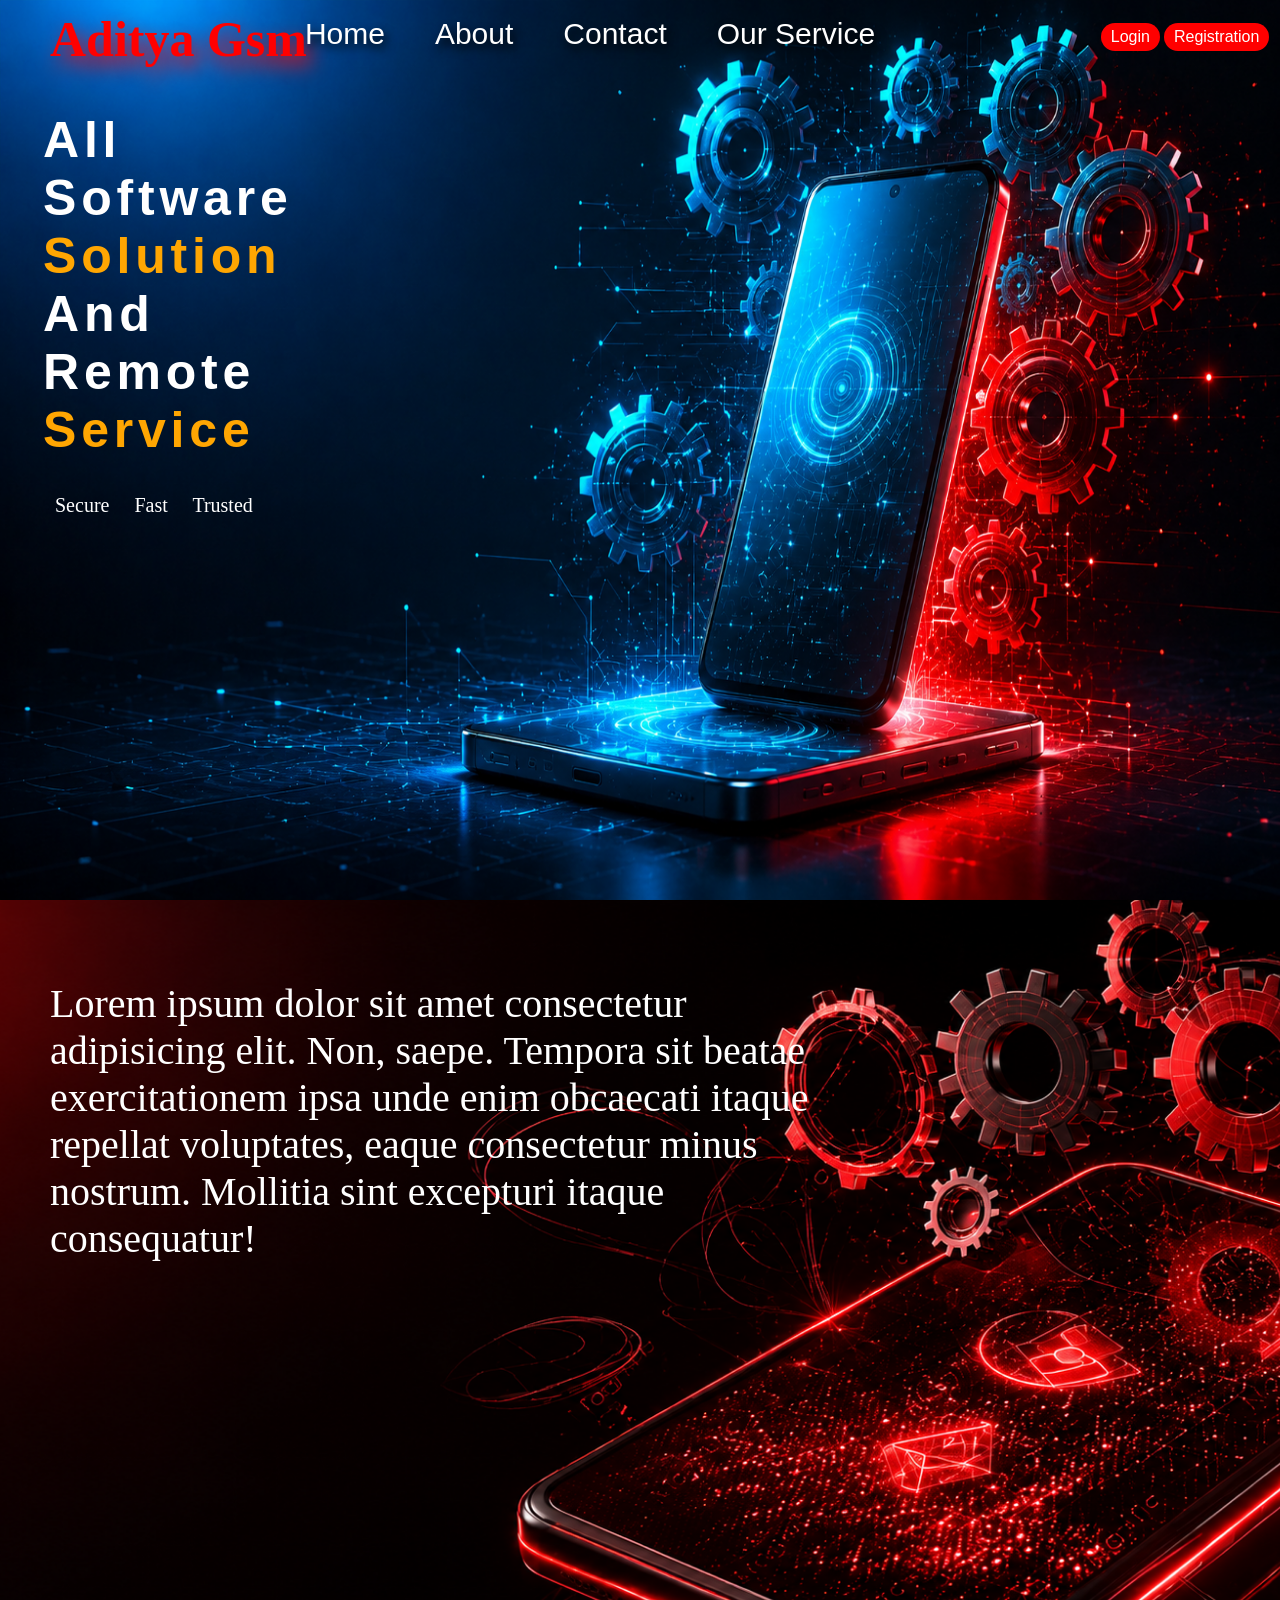
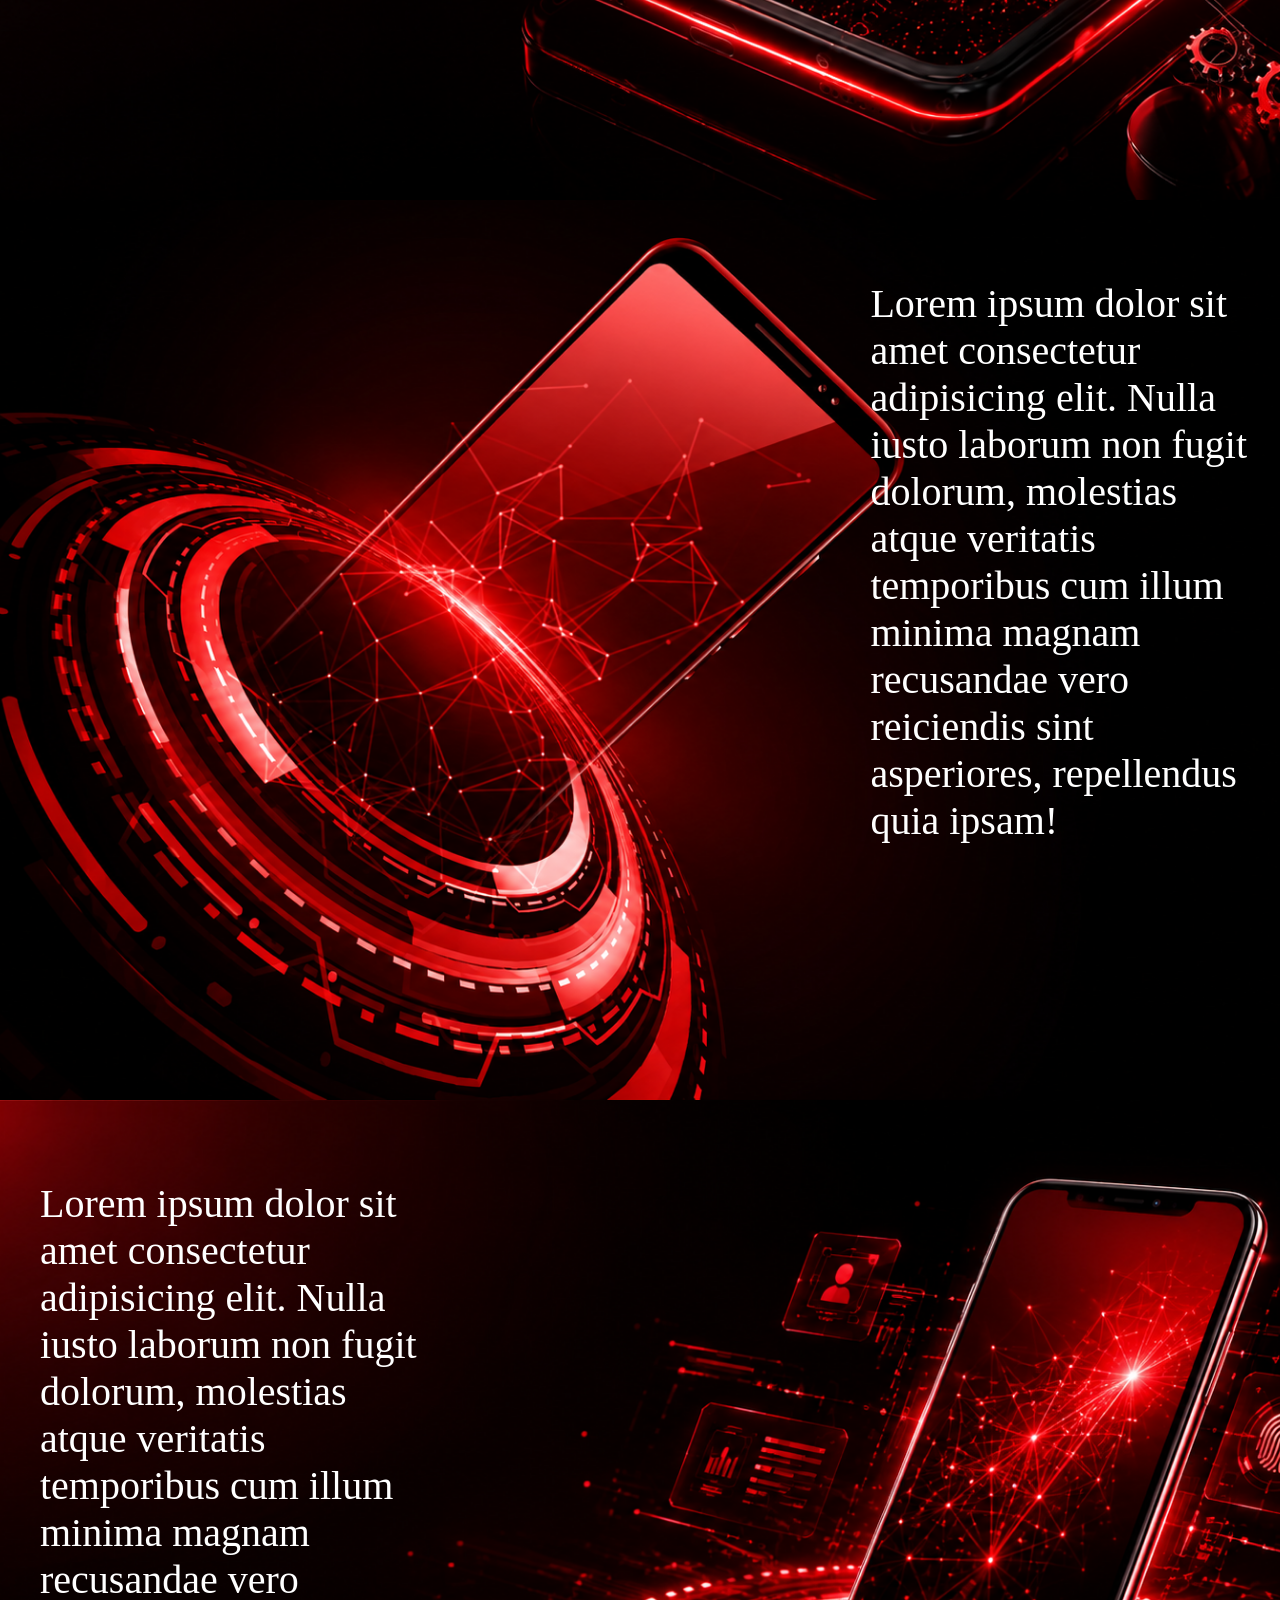
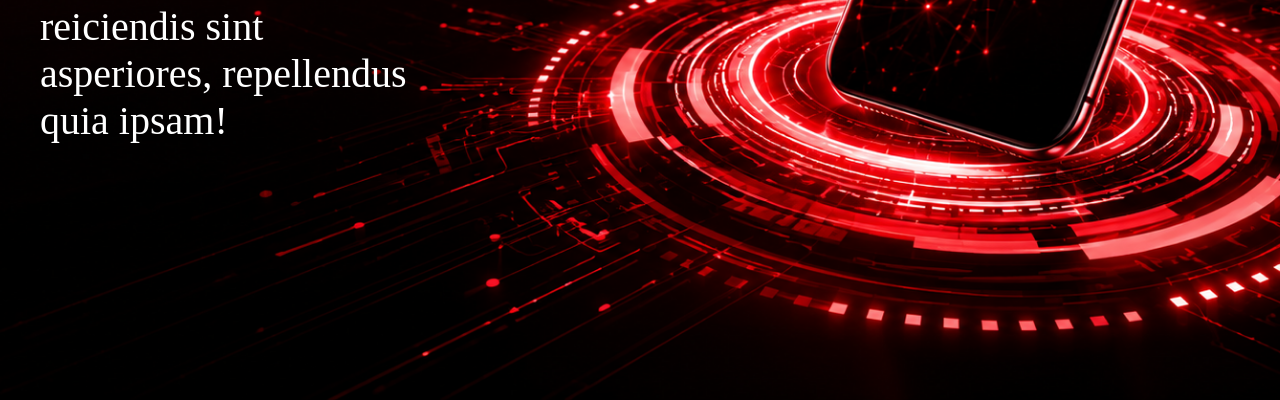
<file: index.html>
<!DOCTYPE html>
<html lang="en">
<head>
    <meta charset="UTF-8">
    <meta name="viewport" content="width=device-width, initial-scale=1.0">
    <title>ADITYA GSM </title>
    <link rel="stylesheet" href="front.css">
</head>
<body>
    <header>
    <div class="header1">
<div class="content1">
    <h1 class="one"> Aditya Gsm </h1>
     <div class="nav">
        <a href="index.html">Home</a>
        <a href="about.html">About</a>
        <a href="contact.html">Contact</a>
        <a href="service.html">Our Service</a>
    </div>
    <div class="btn">
    <button class="log" onclick="window.location.href='login.html'">
    Login
</button>
 <button class="reg"
onclick="window.location.href='registration/index.html'">
Registration
</button>
</div>
    <h3 class="third">
       all software <span class="highlight">solution</span> and remote  <span class="highlight">service</span> 
    </h3>
    <p class="para1"> secure fast trusted</p>
</div>
    </div>
    </header>
    <main class="page2">
        <div class="content2">
                <p class="para2">
                Lorem ipsum dolor sit amet consectetur adipisicing elit. Non, saepe. Tempora sit beatae exercitationem ipsa unde enim obcaecati itaque repellat voluptates, eaque consectetur minus nostrum. Mollitia sint excepturi itaque consequatur!</p>
            </div>
        </div>
    </main>
    <main class="page3">
<div class="contant3">
    <p class="para3">
        Lorem ipsum dolor sit amet consectetur adipisicing elit. Nulla iusto laborum non fugit dolorum, molestias atque veritatis temporibus cum illum minima magnam recusandae vero reiciendis sint asperiores, repellendus quia ipsam!
    </p>
</div>
    </main>
     <main class="page4">
<div class="contant4">
    <p class="para4">
        Lorem ipsum dolor sit amet consectetur adipisicing elit. Nulla iusto laborum non fugit dolorum, molestias atque veritatis temporibus cum illum minima magnam recusandae vero reiciendis sint asperiores, repellendus quia ipsam!
    </p>
</div>
    </main>
</body>
</html>
</file>
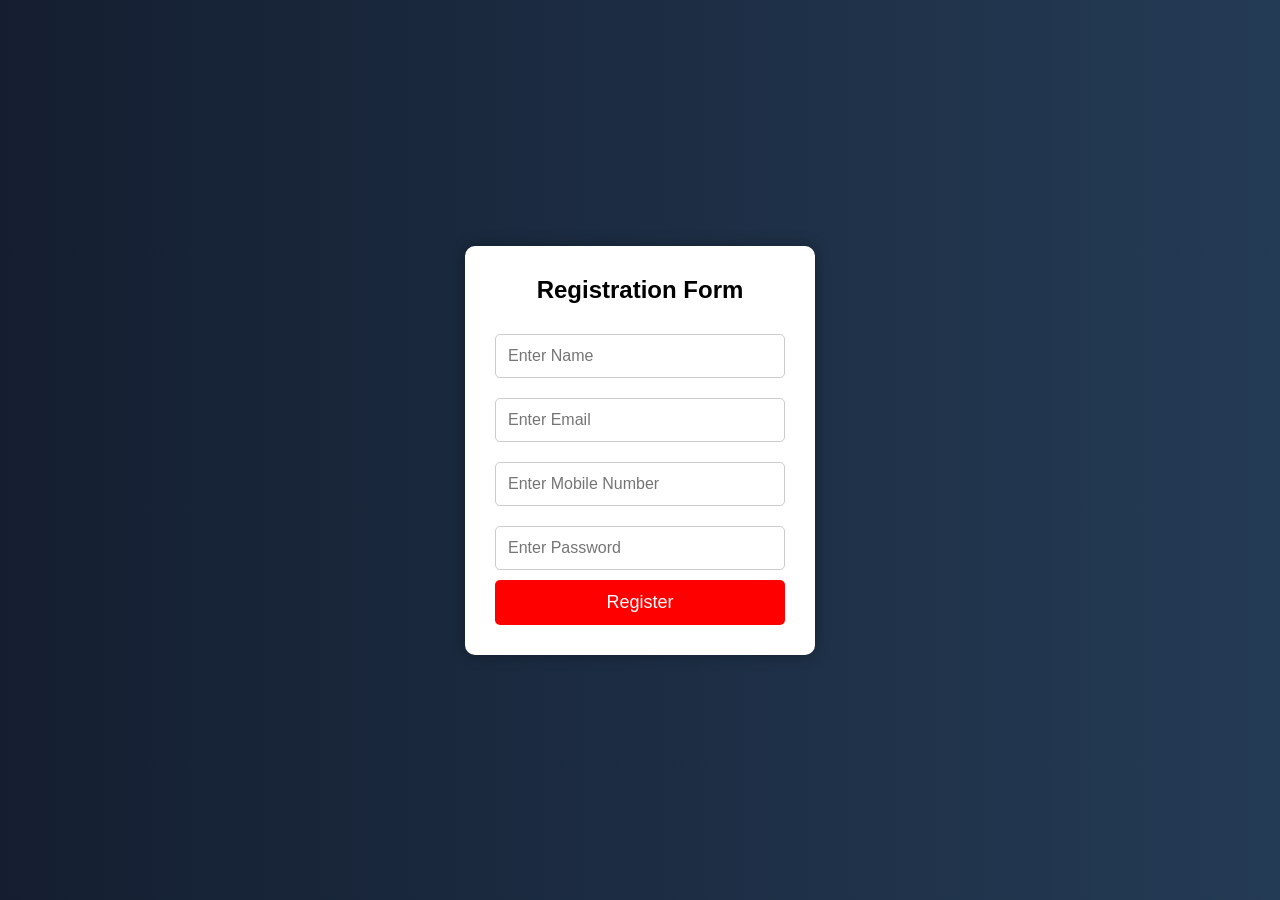
<file: registration/index.html>
<!DOCTYPE html>
<html lang="en">
<head>
    <meta charset="UTF-8">
    <meta name="viewport" content="width=device-width, initial-scale=1.0">
    <title>Registration Form</title>
    <link rel="stylesheet" href="style.css".
   
</head>
<body>

    <div class="container">
        <h2>Registration Form</h2>

        <form action="register.php" method="POST">

            <input type="text"
                   name="name"
                   placeholder="Enter Name"
                   required>

            <input type="email"
                   name="email"
                   placeholder="Enter Email"
                   required>

            <input type="text"
                   name="mobile"
                   placeholder="Enter Mobile Number"
                   required>

            <input type="password"
                   name="password"
                   placeholder="Enter Password"
                   required>

            <button type="submit">Register</button>

        </form>
    </div>

</body>
</html>
</file>
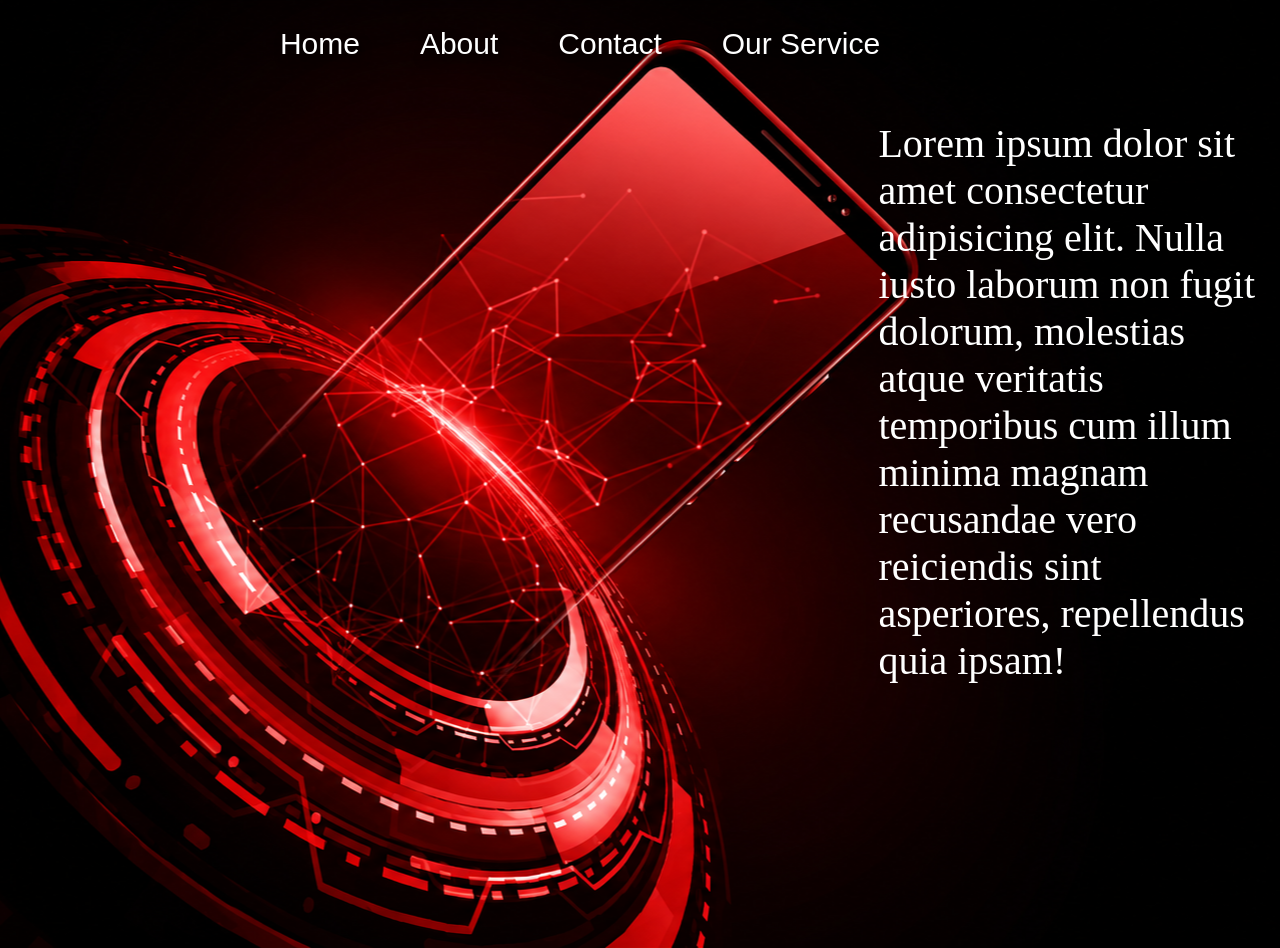
<file: about.html>
<!DOCTYPE html>
<html lang="en">
<head>
    <meta charset="UTF-8">
    <meta name="viewport" content="width=device-width, initial-scale=1.0">
    <title>Document</title>
    <link rel="stylesheet" href="about.css">
</head>
<body> 
    <main class="page3">
        <div class="contant3">
       <div class="nav">
        <a href="index.html">Home</a>
        <a href="about.html">About</a>
        <a href="contact.html">Contact</a>
        <a href="service.html">Our Service</a>
        
    </div>
    <p class="para3">
        Lorem ipsum dolor sit amet consectetur adipisicing elit. Nulla iusto laborum non fugit dolorum, molestias atque veritatis temporibus cum illum minima magnam recusandae vero reiciendis sint asperiores, repellendus quia ipsam!
    </p>
</div>
    </main>
</body>
</html>
</file>
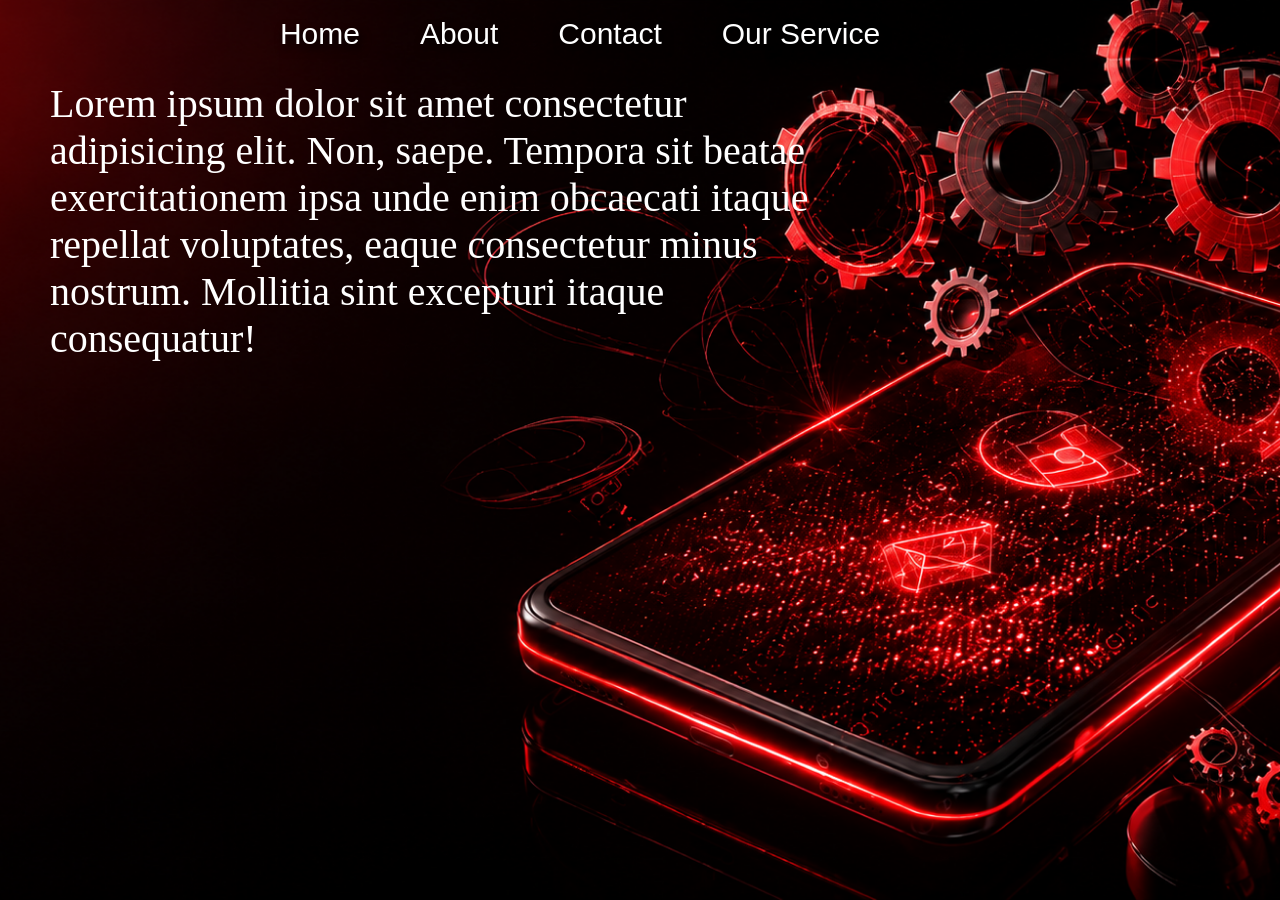
<file: contact.html>
<!DOCTYPE html>
<html lang="en">
<head>
    <meta charset="UTF-8">
    <meta name="viewport" content="width=device-width, initial-scale=1.0">
    <title>Document</title>
    <link rel="stylesheet" href="contact.css">
</head>
<body>
    <main class="page2">
        <div class="content2">
       <div class="nav">
        <a href="index.html">Home</a>
        <a href="about.html">About</a>
        <a href="contact.html">Contact</a>
        <a href="service.html">Our Service</a>
    </div>
                <p class="para2">
                Lorem ipsum dolor sit amet consectetur adipisicing elit. Non, saepe. Tempora sit beatae exercitationem ipsa unde enim obcaecati itaque repellat voluptates, eaque consectetur minus nostrum. Mollitia sint excepturi itaque consequatur!</p>
            </div>
        </div>
    </main>
</body>
</html>
</file>
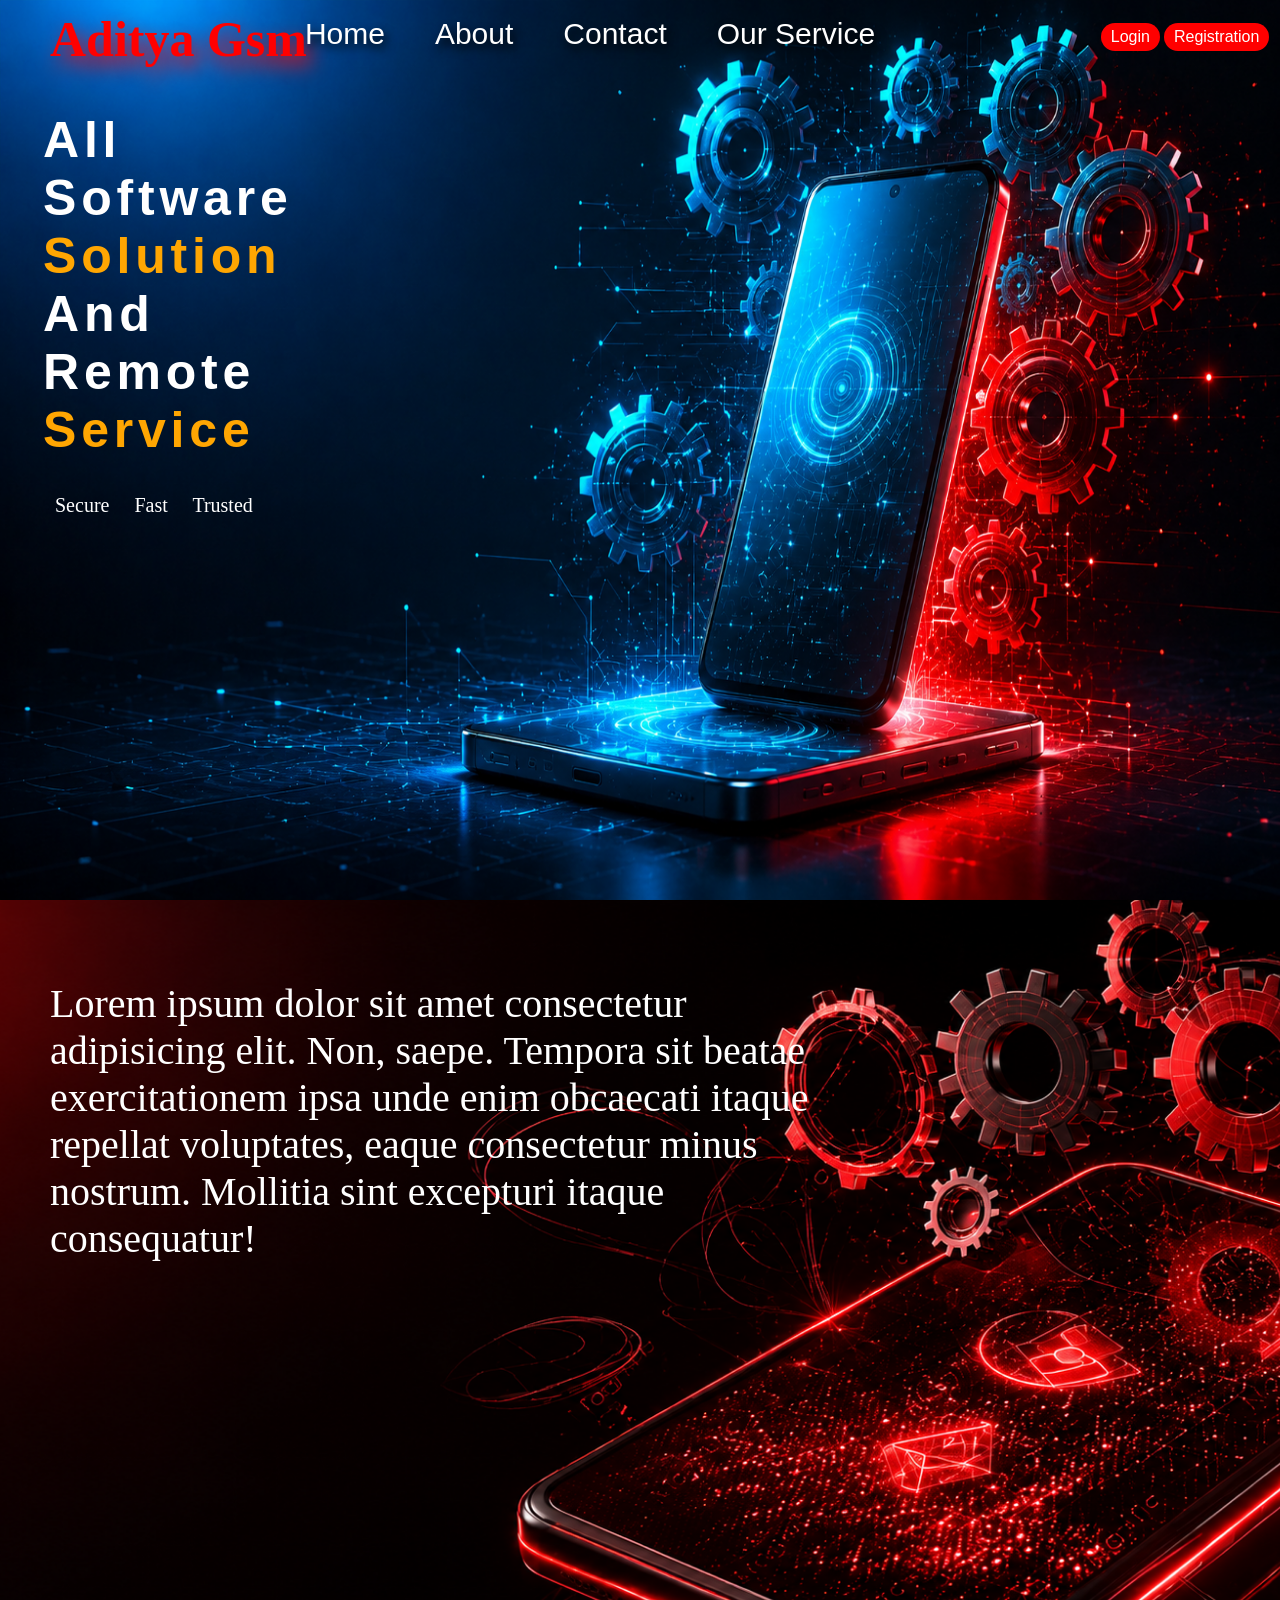
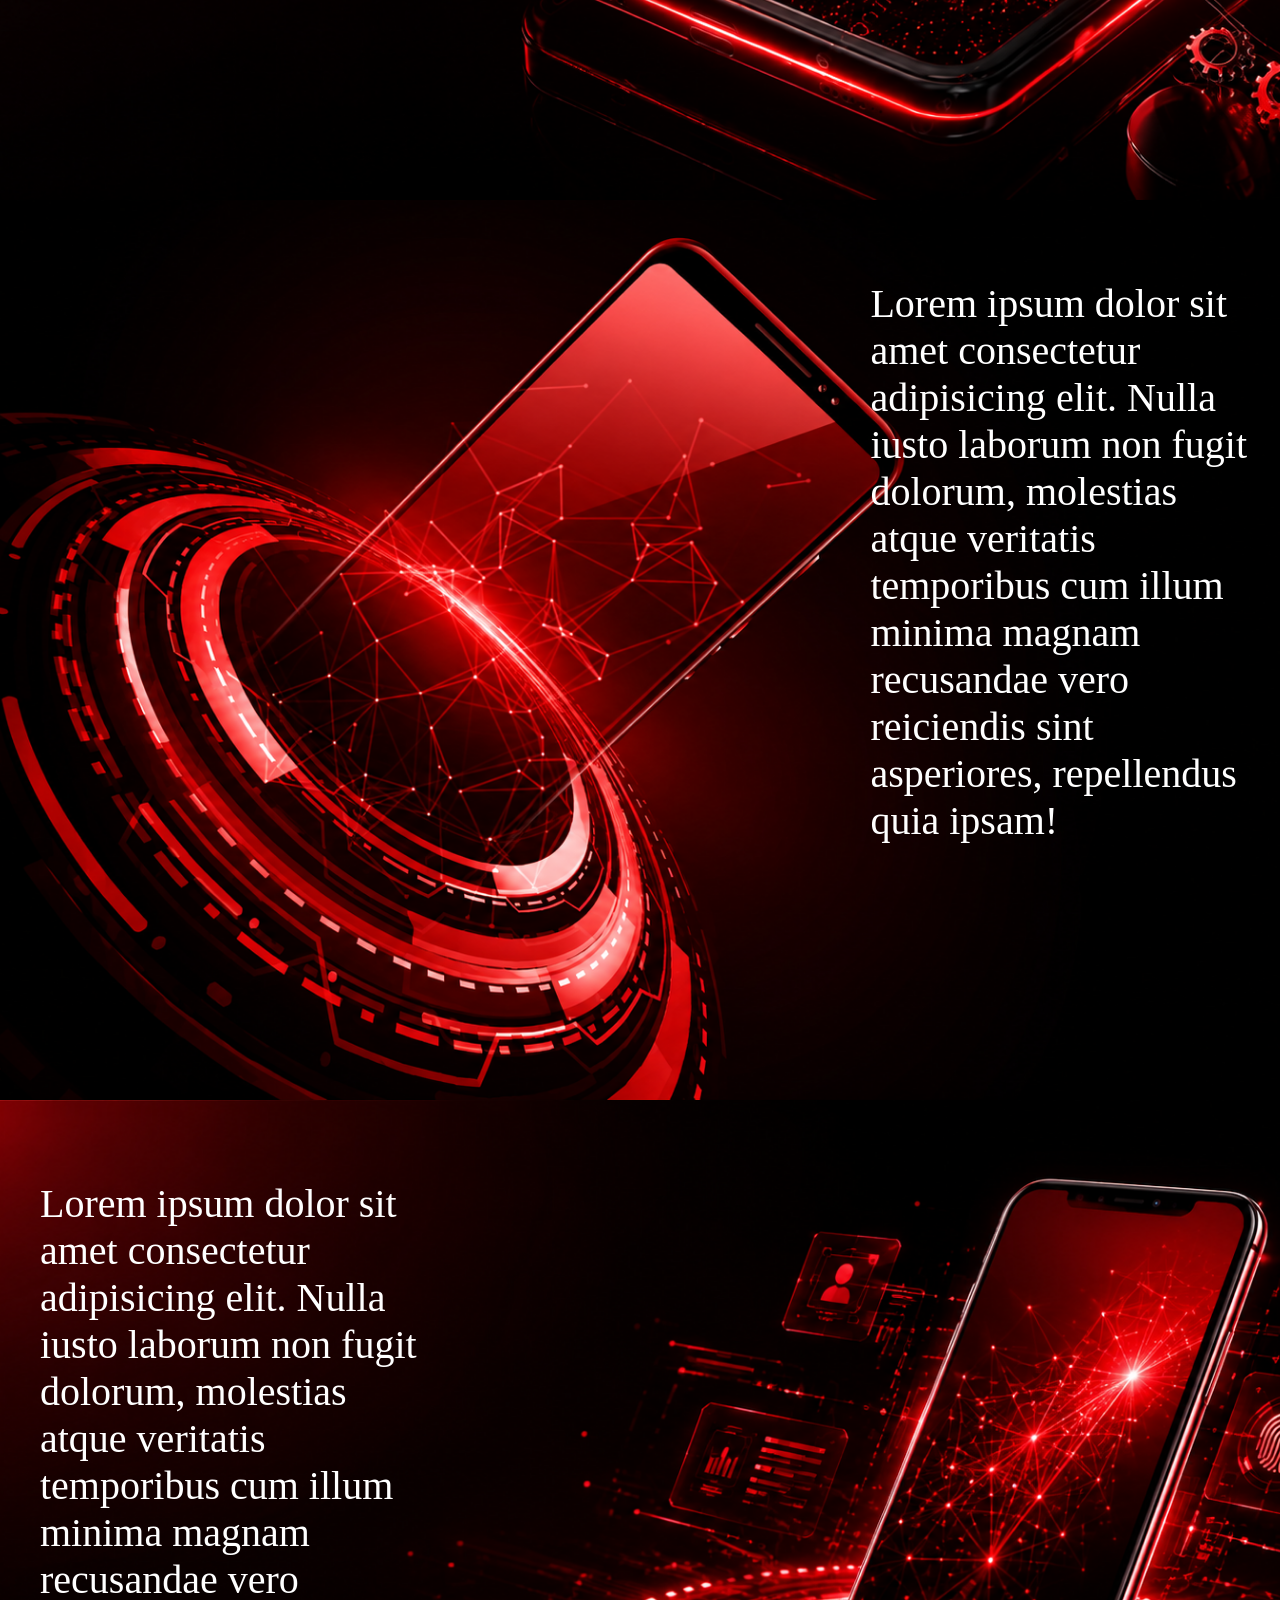
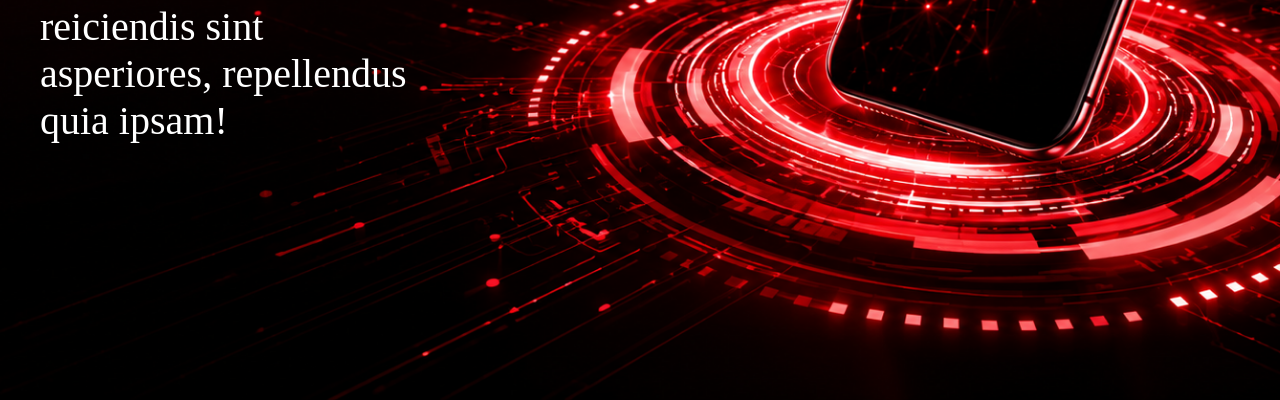
<file: FRONT.HTML>
<!DOCTYPE html>
<html lang="en">
<head>
    <meta charset="UTF-8">
    <meta name="viewport" content="width=device-width, initial-scale=1.0">
    <title>ADITYA GSM </title>
    <link rel="stylesheet" href="FRONT.CSS">
</head>
<body>
    <header>
    <div class="header1">
<div class="content1">
    <h1 class="one"> Aditya Gsm </h1>
     <div class="nav">
        <a href="FRONT.HTML">Home</a>
        <a href="about.html">About</a>
        <a href="contact.html">Contact</a>
        <a href="service.html">Our Service</a>
    </div>
    <div class="btn">
    <button class="log" onclick="window.location.href='login.html'">
    Login
</button>
 <button class="reg"
onclick="window.location.href='registration/index.html'">
Registration
</button>
</div>
    <h3 class="third">
       all software <span class="highlight">solution</span> and remote  <span class="highlight">service</span> 
    </h3>
    <p class="para1"> secure fast trusted</p>
</div>
    </div>
    </header>
    <main class="page2">
        <div class="content2">
                <p class="para2">
                Lorem ipsum dolor sit amet consectetur adipisicing elit. Non, saepe. Tempora sit beatae exercitationem ipsa unde enim obcaecati itaque repellat voluptates, eaque consectetur minus nostrum. Mollitia sint excepturi itaque consequatur!</p>
            </div>
        </div>
    </main>
    <main class="page3">
<div class="contant3">
    <p class="para3">
        Lorem ipsum dolor sit amet consectetur adipisicing elit. Nulla iusto laborum non fugit dolorum, molestias atque veritatis temporibus cum illum minima magnam recusandae vero reiciendis sint asperiores, repellendus quia ipsam!
    </p>
</div>
    </main>
     <main class="page4">
<div class="contant4">
    <p class="para4">
        Lorem ipsum dolor sit amet consectetur adipisicing elit. Nulla iusto laborum non fugit dolorum, molestias atque veritatis temporibus cum illum minima magnam recusandae vero reiciendis sint asperiores, repellendus quia ipsam!
    </p>
</div>
    </main>
</body>
</html>
</file>
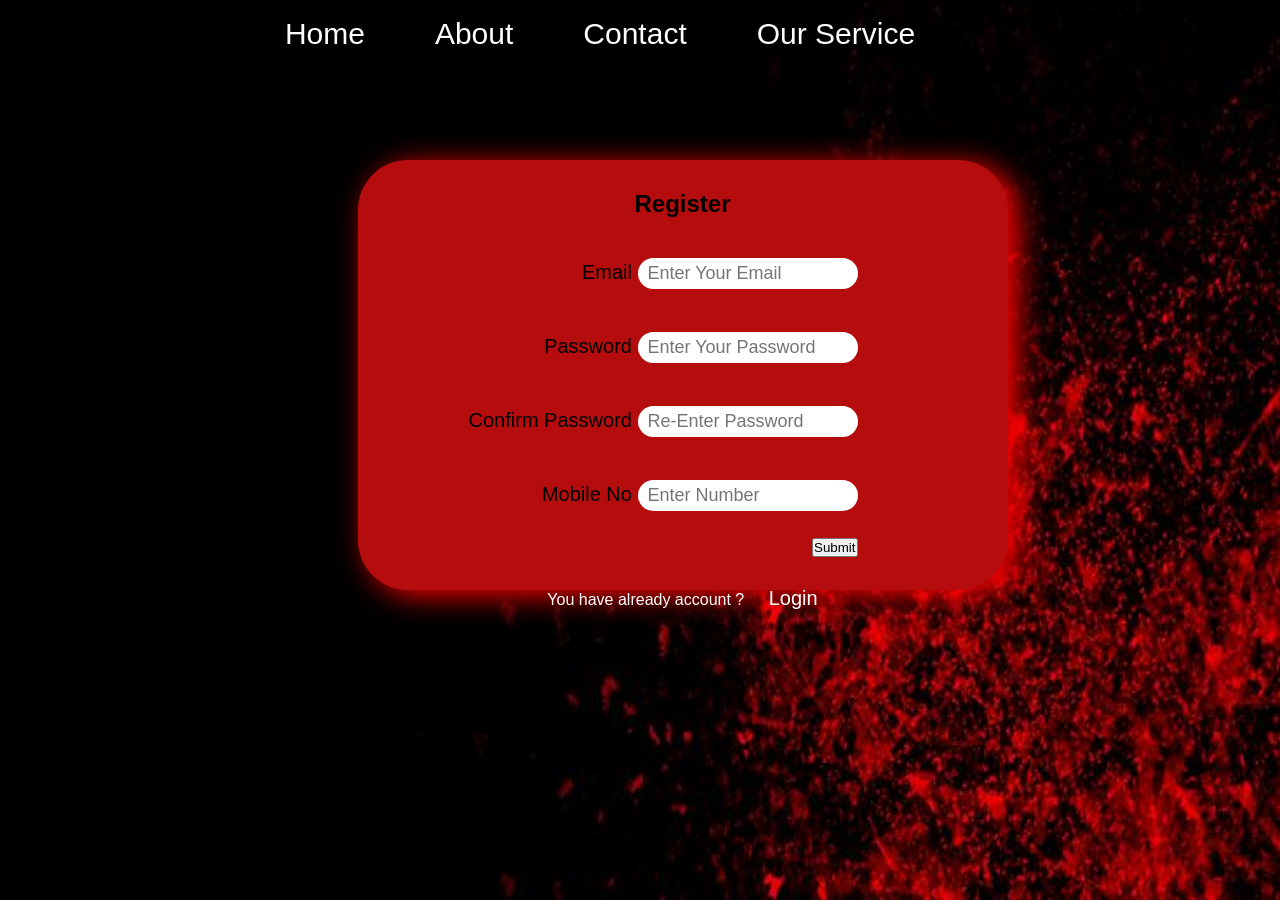
<file: registration.html>
<!DOCTYPE html>
<html lang="en">
<head>
    <meta charset="UTF-8">
    <meta name="viewport" content="width=device-width, initial-scale=1.0">
    <title>Registration Page</title>
    <link rel="stylesheet" href="registration.css">
</head>
<body>

<form action="save.php" method="post">

<div class="contant4">

    <div class="nav">
        <a href="index.html">Home</a>
        <a href="about.html">About</a>
        <a href="contact.html">Contact</a>
        <a href="service.html">Our Service</a>
    </div>

    <div class="from">
        <h2>Register</h2>

        <div class="name">

            <label>Email</label>
            <input type="email"
                   name="email"
                   placeholder="Enter Your Email"
                   required>
            <br><br>

            <label>Password</label>
            <input type="password"
                   name="password"
                   placeholder="Enter Your Password"
                   required>
            <br><br>

            <label>Confirm Password</label>
            <input type="password"
                   name="cpassword"
                   placeholder="Re-Enter Password"
                   required>
            <br><br>

            <label>Mobile No</label>
            <input type="number"
                   name="mobile"
                   placeholder="Enter Number"
                   required>
            <br><br>

            <button type="submit">Submit</button>

        </div>

        <p>
            You have already account ?
            <a href="login.html">Login</a>
        </p>

    </div>

</div>

</form>

</body>
</html>
</file>
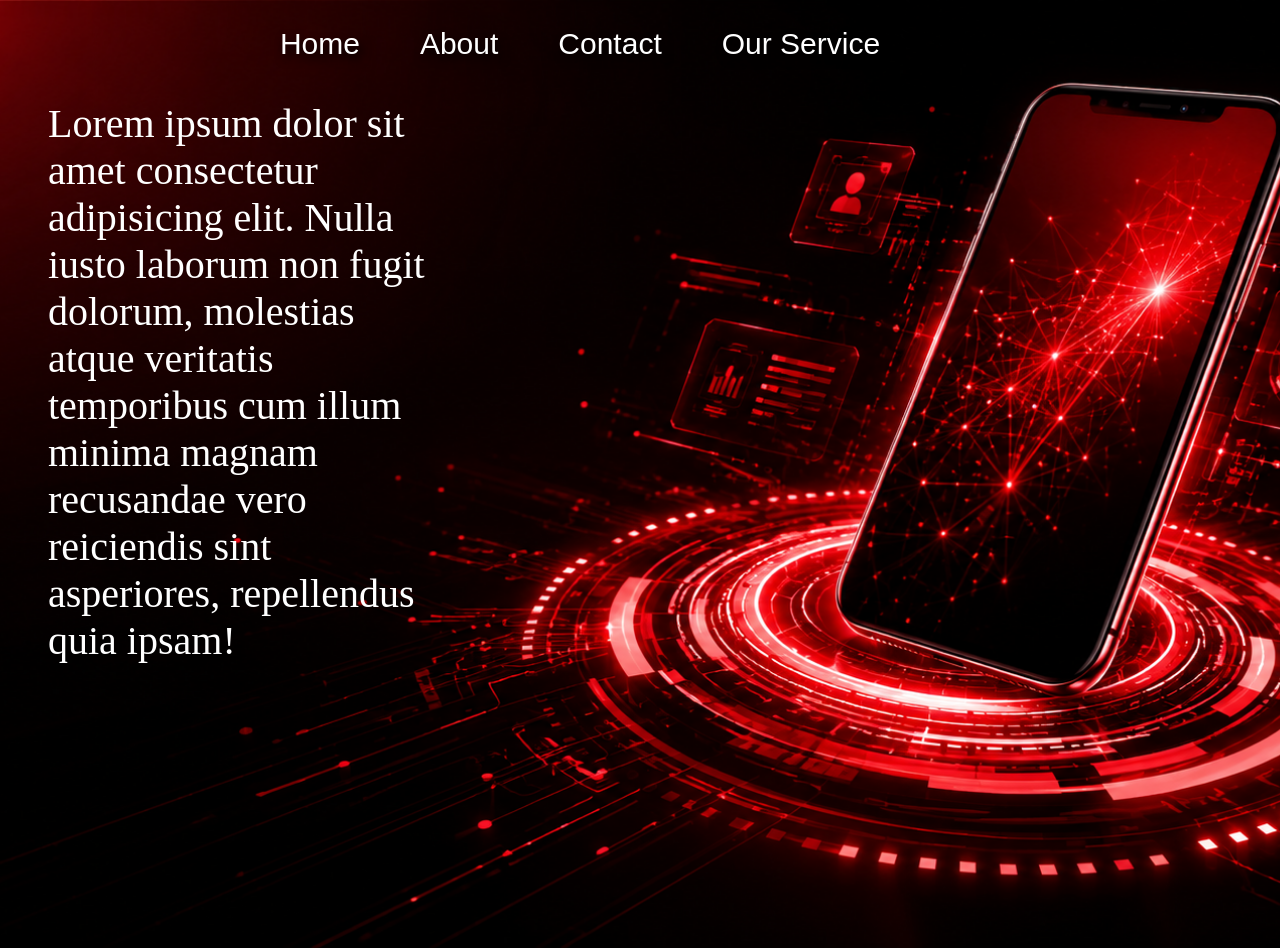
<file: service.html>
<!DOCTYPE html>
<html lang="en">
<head>
    <meta charset="UTF-8">
    <meta name="viewport" content="width=device-width, initial-scale=1.0">
    <title>Document</title>
    <link rel="stylesheet" href="secvice.css">
</head>
<body>
      <main class="page4">
        <div class="contant4">
       <div class="nav">
        <a href="index.html">Home</a>
        <a href="about.html">About</a>
        <a href="contact.html">Contact</a>
        <a href="service.html"> Our Service</a>
    </div>
    <p class="para4">
        Lorem ipsum dolor sit amet consectetur adipisicing elit. Nulla iusto laborum non fugit dolorum, molestias atque veritatis temporibus cum illum minima magnam recusandae vero reiciendis sint asperiores, repellendus quia ipsam!
    </p>
</div>
    </main>
</body>
</html>
</file>
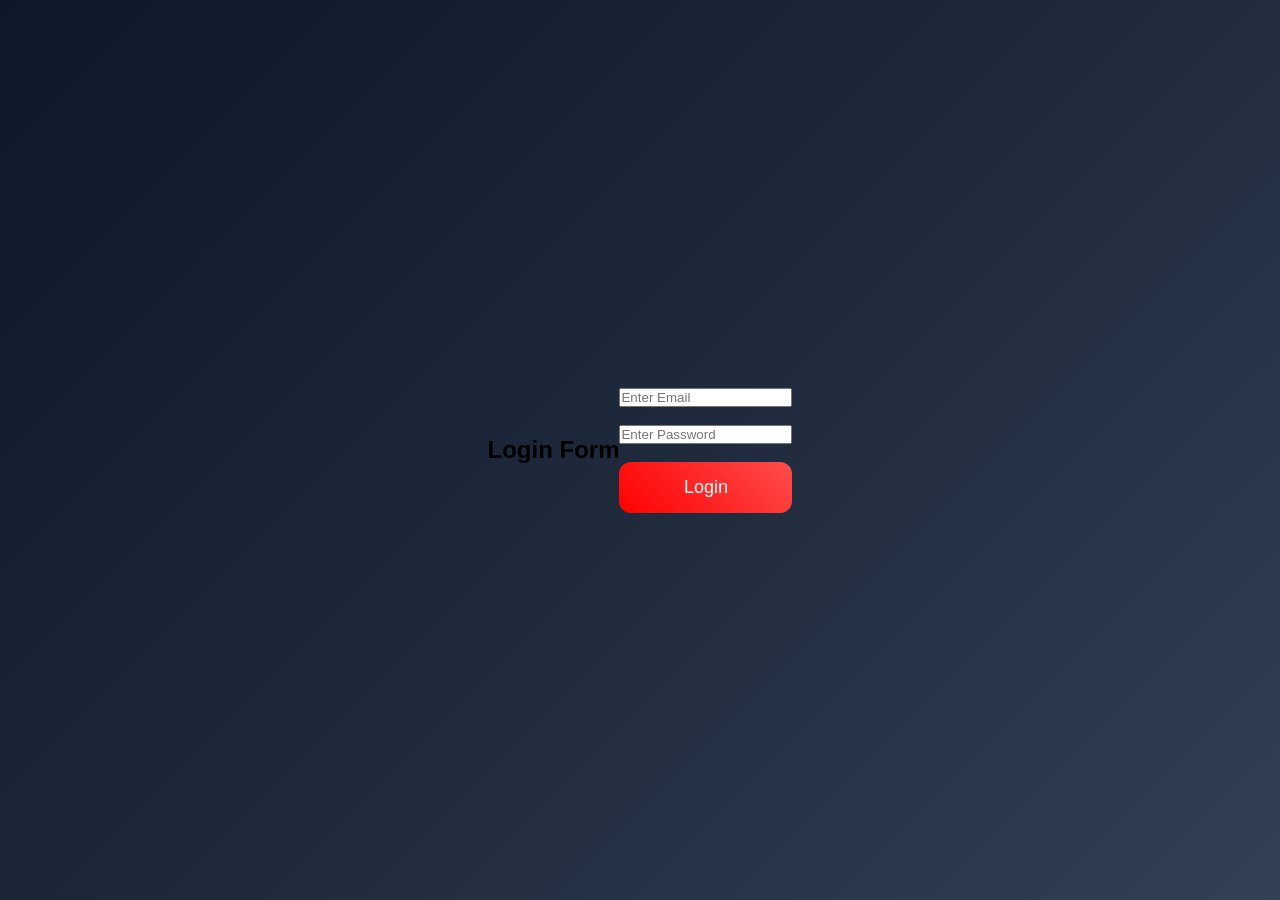
<file: registration/login.html>
<!DOCTYPE html>
<html lang="en">
<head>
    <meta charset="UTF-8">
      <meta name="viewport" content="width=device-width, initial-scale=1.0">
    <title>Login Page</title>
    <link rel="stylesheet" href="login.css">
</head>
<body>

<h2>Login Form</h2>

<form action="login.php" method="POST">

    <input type="email"
           name="email"
           placeholder="Enter Email"
           required><br><br>

    <input type="password"
           name="password"
           placeholder="Enter Password"
           required><br><br>

    <button type="submit">Login</button>

</form>

</body>
</html>
</file>
<file: front.css>
*{
    margin: 0px;
    padding: 0px;
}
body{
    margin: 0px;
    padding: 0px;
    background: url(image\ gsm\ blue.png);
    background-repeat: no-repeat;
    background-size: 100% 100vh;
    height: 80vh;
    position: absolute;
}
header{
    width: 100%;
    height: 100vh;
}
.nav{
    position: fixed;
    top: 0px;
    left: 0px;
    width: 100%;
    display: flex;
    justify-content: center;
    gap: 30px;
    padding: 10px;
    z-index: 100;
    color: white;
    font-size: 30px;
}
.nav a{
    text-decoration: none;
    text-shadow: 3px 5px 10px black;
    color: white;
    font-size: 30px;
    position: relative;
    right: 60px;
    font-family:'Gill Sans', 'Gill Sans MT', Calibri, 'Trebuchet MS', sans-serif;
    padding: 7px 10px;
}
.nav a:hover{
box-shadow: 2px 3px 20px rgb(255, 3, 3);
scale: 1.2;
border-radius: 40px;
}
 .one{
  color: red; 
  font-family: inherit;
  position: relative;
  left: 50px;
  top: 10px;
  font-size: 50px;
  text-shadow: 5px 10px 20px rgb(255, 0, 0);}
  .reg{
    border: none;
    background-color: red;
    color: white;
    padding: 5px 10px;
    position: relative;
    left: 86%;
    bottom: 35px;
    border-radius: 50px;
    cursor: pointer;
    font-size: 16px;
  }
  .log{
    border: none;
    background-color: red;
    color: white;
    padding: 5px 10px;
    position: relative;
    left: 86%;
    bottom: 35px;
     cursor:pointer;
    border-radius: 50px;
    font-size: 16px;
  }
  .reg:hover,.log:hover{
    scale: 1.1;
    box-shadow: 3px 5px 10px red;
  }
  
   .btn{
    position: relative;
    z-index: 1000;
}
  .third{
    font-size: 50px;
    font-family: Verdana, Geneva, Tahoma, sans-serif;
    width: 60px;
    height: auto;
    color: white;
    position: relative;
    left: 43px;
    top: 25px;
    letter-spacing: 0.3rem;
    text-transform: capitalize;
  }
  .highlight{
    color: rgb(255, 166, 2);
  }
  .para1{
    color: white;
    font-size: 20px;
    position: relative;
    top: 30px;
    left: 35px;
    gap: 30px;
    padding: 20px;
    margin: 10px 0px;
    word-spacing: 20px;
    text-transform: capitalize;
  }
  
  .page2{
    font-size: 30px;
    color: white;
       background: url(red\ background1.png);
   background-size: cover;
   background-repeat: no-repeat;
    background-position: center;
    width: 100%;
    height: 100vh;
  }
  
  .para2{
    font-size: 40px;
    width: 60%;
    padding-top: 80px;
    position: relative;
    left: 50px;
}
.page3{
    font-size: 30px;
    color: white;
       background: url(red\ background\ 2.png);
   background-size: cover;
   background-repeat: no-repeat;
    background-position: center;
    width: 100%;
    height: 100vh;
  }
   .para3{
    font-size: 40px;
    width: 60%;
    padding-top: 80px;
    position: relative;
    left:68%;
    width: 400px;
}
.page4{
    font-size: 30px;
    color: white;
       background: url(background\ red3.png);
   background-size: cover;
   background-repeat: no-repeat;
    background-position: center;
    width: 100%;
    height: 100vh;
  }
   .para4{
    font-size: 40px;
    width: 400px;
    padding-top: 80px;
    position: relative;
    left: 40px;
}
</file>
<file: registration/style.css>
*{
            margin:0;
            padding:0;
            box-sizing:border-box;
            font-family: Arial, sans-serif;
        }

        body{
            display:flex;
            justify-content:center;
            align-items:center;
            height:100vh;
            background:linear-gradient(to right,#141e30,#243b55);
        }

        .container{
            width:350px;
            background:white;
            padding:30px;
            border-radius:10px;
            box-shadow:0 0 15px rgba(0,0,0,0.3);
        }

        h2{
            text-align:center;
            margin-bottom:20px;
        }

        input{
            width:100%;
            padding:12px;
            margin:10px 0;
            border:1px solid #ccc;
            border-radius:5px;
            font-size:16px;
        }

        button{
            width:100%;
            padding:12px;
            border:none;
            background:red;
            color:white;
            font-size:18px;
            border-radius:5px;
            cursor:pointer;
        }

        button:hover{
            background:darkred;
        }
</file>
<file: about.css>
header{
    width: 100%;
    height: 100vh;
}
body{
     font-size: 30px;
    color: white;
   background: url(red\ background\ 2.png);
   background-size: cover;
   background-repeat: no-repeat;
    background-position: center;
    width: 100%;
    height: 100vh;
}
.nav{
    position: fixed;
    top: 10px;
    left: 0px;
    width: 100%;
    display: flex;
    justify-content: center;
    gap: 40px;
    padding: 10px;
    z-index: 100;
    color: white;
    font-size: 30px;
}
.nav a{
    text-decoration: none;
    text-shadow: 3px 5px 10px black;
    color: white;
    font-size: 30px;
    position: relative;
    right: 70px;
    font-family:'Gill Sans', 'Gill Sans MT', Calibri, 'Trebuchet MS', sans-serif;
    padding: 7px 10px;
}
.nav a:hover{
box-shadow: 2px 3px 20px rgb(255, 3, 3);
scale: 1.2;
border-radius: 40px;
}
 .para3{
    font-size: 40px;
    width: 60%;
    padding-top: 80px;
    position: relative;
    left:68%;
    width: 400px;
}
</file>
<file: contact.css>
*{
    margin: 0px;
    padding: 0px;
}
body{
    margin: 0px;
    padding: 0px;
    background: url(image\ gsm\ blue.png);
    background-repeat: no-repeat;
    background-size: 100% 100vh;
    height: 80vh;
    position: absolute;
}
header{
    width: 100%;
    height: 100vh;
}
.nav{
    position: fixed;
    top: 0px;
    left: 0px;
    width: 100%;
    display: flex;
    justify-content: center;
    gap: 40px;
    padding: 10px;
    z-index: 100;
    color: white;
    font-size: 30px;
}
.nav a{
    text-decoration: none;
    text-shadow: 3px 5px 10px black;
    color: white;
    font-size: 30px;
    position: relative;
    right: 70px;
    font-family:'Gill Sans', 'Gill Sans MT', Calibri, 'Trebuchet MS', sans-serif;
    padding: 7px 10px;
}
.nav a:hover{
box-shadow: 2px 3px 20px rgb(255, 3, 3);
scale: 1.2;
border-radius: 40px;
}
.page2{
    font-size: 30px;
    color: white;
       background: url(red\ background1.png);
   background-size: cover;
   background-repeat: no-repeat;
    background-position: center;
    width: 100%;
    height: 100vh;
  }
  
  .para2{
    font-size: 40px;
    width: 60%;
    padding-top: 80px;
    position: relative;
    left: 50px;
}
</file>
<file: FRONT.CSS>
*{
    margin: 0px;
    padding: 0px;
}
body{
    margin: 0px;
    padding: 0px;
    background: url(image\ gsm\ blue.png);
    background-repeat: no-repeat;
    background-size: 100% 100vh;
    height: 80vh;
    position: absolute;
}
header{
    width: 100%;
    height: 100vh;
}
.nav{
    position: fixed;
    top: 0px;
    left: 0px;
    width: 100%;
    display: flex;
    justify-content: center;
    gap: 30px;
    padding: 10px;
    z-index: 100;
    color: white;
    font-size: 30px;
}
.nav a{
    text-decoration: none;
    text-shadow: 3px 5px 10px black;
    color: white;
    font-size: 30px;
    position: relative;
    right: 60px;
    font-family:'Gill Sans', 'Gill Sans MT', Calibri, 'Trebuchet MS', sans-serif;
    padding: 7px 10px;
}
.nav a:hover{
box-shadow: 2px 3px 20px rgb(255, 3, 3);
scale: 1.2;
border-radius: 40px;
}
 .one{
  color: red; 
  font-family: inherit;
  position: relative;
  left: 50px;
  top: 10px;
  font-size: 50px;
  text-shadow: 5px 10px 20px rgb(255, 0, 0);}
  .reg{
    border: none;
    background-color: red;
    color: white;
    padding: 5px 10px;
    position: relative;
    left: 86%;
    bottom: 35px;
    border-radius: 50px;
    cursor: pointer;
    font-size: 16px;
  }
  .log{
    border: none;
    background-color: red;
    color: white;
    padding: 5px 10px;
    position: relative;
    left: 86%;
    bottom: 35px;
     cursor:pointer;
    border-radius: 50px;
    font-size: 16px;
  }
  .reg:hover,.log:hover{
    scale: 1.1;
    box-shadow: 3px 5px 10px red;
  }
  
   .btn{
    position: relative;
    z-index: 1000;
}
  .third{
    font-size: 50px;
    font-family: Verdana, Geneva, Tahoma, sans-serif;
    width: 60px;
    height: auto;
    color: white;
    position: relative;
    left: 43px;
    top: 25px;
    letter-spacing: 0.3rem;
    text-transform: capitalize;
  }
  .highlight{
    color: rgb(255, 166, 2);
  }
  .para1{
    color: white;
    font-size: 20px;
    position: relative;
    top: 30px;
    left: 35px;
    gap: 30px;
    padding: 20px;
    margin: 10px 0px;
    word-spacing: 20px;
    text-transform: capitalize;
  }
  
  .page2{
    font-size: 30px;
    color: white;
       background: url(red\ background1.png);
   background-size: cover;
   background-repeat: no-repeat;
    background-position: center;
    width: 100%;
    height: 100vh;
  }
  
  .para2{
    font-size: 40px;
    width: 60%;
    padding-top: 80px;
    position: relative;
    left: 50px;
}
.page3{
    font-size: 30px;
    color: white;
       background: url(red\ background\ 2.png);
   background-size: cover;
   background-repeat: no-repeat;
    background-position: center;
    width: 100%;
    height: 100vh;
  }
   .para3{
    font-size: 40px;
    width: 60%;
    padding-top: 80px;
    position: relative;
    left:68%;
    width: 400px;
}
.page4{
    font-size: 30px;
    color: white;
       background: url(background\ red3.png);
   background-size: cover;
   background-repeat: no-repeat;
    background-position: center;
    width: 100%;
    height: 100vh;
  }
   .para4{
    font-size: 40px;
    width: 400px;
    padding-top: 80px;
    position: relative;
    left: 40px;
}
</file>
<file: registration.css>
*{
    margin: 0px;
    padding: 0px;
}
body{
    margin: 0px;
    padding: 0px;
    background: url(registrationbackgrund.jpg);
    background-repeat: no-repeat;
    background-size: 100% 100vh;
    height: 80vh;
    position: absolute;
}
.nav{
    position: fixed;
    top: 0px;
    left: 0px;
    width: 100%;
    display: flex;
    justify-content: center;
    gap: 30px;
    padding: 10px;
    z-index: 100;
    color: white;
    font-size: 30px;
}
.nav a{
    text-decoration: none;
    text-shadow: 3px 5px 10px black;
    color: white;
    font-size: 30px;
    position: relative;
    right: 60px;
    font-family:'Gill Sans', 'Gill Sans MT', Calibri, 'Trebuchet MS', sans-serif;
    padding: 7px 10px;
}
.nav a:hover{
box-shadow: 2px 3px 20px rgb(255, 3, 3);
scale: 1.2;
border-radius: 40px;
}
.from{
    width: 650px;
    height: 400px;
    background-color: rgb(181, 13, 13);
    position: 
    relative;
    left: 55%;
    top: 160px;
    border-radius: 50px;
    text-align: center;
    padding-top: 30px;
    font-family: Verdana, Geneva, Tahoma, sans-serif;
    box-shadow: 10px 5px 30px red;
}
.name{
    margin: 20px 10px;
    margin-top: 20px;
    font-size: 20px;
    text-align: right;
    position: relative;
    right: 140px;
}
lable{
    font-size: 25px;
    padding-right: 20px;
    margin-top: 20px;
}
input{
        padding: 5px 10px;
        margin-top: 20px;
        border-radius: 50px;
        border: none;
        font-size: 18px;
        width: 200px;
}
input:hover{
    box-shadow: 5px 10px 20px black;
    scale: 1.1;
}
p{
    color: white;
    padding: 10px;
}
a{
    color: white;
    font-size: 20px;
    text-decoration: none;
    margin-left: 20px;
}
</file>
<file: secvice.css>
header{
    width: 100%;
    height: 100vh;
}
body{
     font-size: 30px;
    color: white;
       background: url(background\ red3.png);
   background-size: cover;
   background-repeat: no-repeat;
    background-position: center;
    width: 100%;
    height: 100vh;
}
.nav{
    position: fixed;
    top: 10px;
    left: 0px;
    width: 100%;
    display: flex;
    justify-content: center;
    gap: 40px;
    padding: 10px;
    z-index: 100;
    color: white;
    font-size: 30px;
}
.nav a{
    text-decoration: none;
    text-shadow: 3px 5px 10px black;
    color: white;
    font-size: 30px;
    position: relative;
    right: 70px;
    font-family:'Gill Sans', 'Gill Sans MT', Calibri, 'Trebuchet MS', sans-serif;
    padding: 7px 10px;
}
.nav a:hover{
box-shadow: 2px 3px 20px rgb(255, 3, 3);
scale: 1.2;
border-radius: 40px;
}
 
 /*.page4{
    font-size: 30px;
    color: white;
       background: url(background\ red3.png);
   background-size: cover;
   background-repeat: no-repeat;
    background-position: center;
    width: 100%;
    height: 100vh;
  } */
   .para4{
    font-size: 40px;
    width: 400px;
    padding-top: 60px;
    position: relative;
    left: 40px;
}
</file>
<file: registration/login.css>
*{
    margin: 0;
    padding: 0;
    box-sizing: border-box;
    font-family: 'Poppins', sans-serif;
}

body{
    display: flex;
    justify-content: center;
    align-items: center;
    min-height: 100vh;
    background: linear-gradient(135deg, #0f172a, #1e293b, #334155);
    overflow: hidden;
}

.container{
    width: 400px;
    padding: 40px;
    background: rgba(255,255,255,0.1);
    border: 1px solid rgba(255,255,255,0.2);
    backdrop-filter: blur(15px);
    border-radius: 20px;
    box-shadow: 0 8px 32px rgba(0,0,0,0.4);
    animation: fadeIn 1s ease;
}

.container h2{
    color: white;
    text-align: center;
    margin-bottom: 30px;
    font-size: 32px;
}

.input-box{
    margin-bottom: 20px;
}

.input-box input{
    width: 100%;
    padding: 15px;
    border: none;
    outline: none;
    border-radius: 12px;
    background: rgba(255,255,255,0.15);
    color: white;
    font-size: 16px;
    transition: 0.4s;
}

.input-box input::placeholder{
    color: #ddd;
}

.input-box input:focus{
    transform: scale(1.03);
    box-shadow: 0 0 15px #ff4d4d;
}

button{
    width: 100%;
    padding: 15px;
    border: none;
    border-radius: 12px;
    background: linear-gradient(45deg, #ff0000, #ff4d4d);
    color: white;
    font-size: 18px;
    cursor: pointer;
    transition: 0.4s;
}

button:hover{
    transform: translateY(-5px);
    box-shadow: 0 10px 20px rgba(255,0,0,0.5);
}

p{
    text-align: center;
    margin-top: 20px;
    color: white;
}

p a{
    color: #ff4d4d;
    text-decoration: none;
    font-weight: bold;
}

p a:hover{
    text-decoration: underline;
}

@keyframes fadeIn{
    from{
        opacity: 0;
        transform: translateY(-50px);
    }
    to{
        opacity: 1;
        transform: translateY(0);
    }
}
</file>
